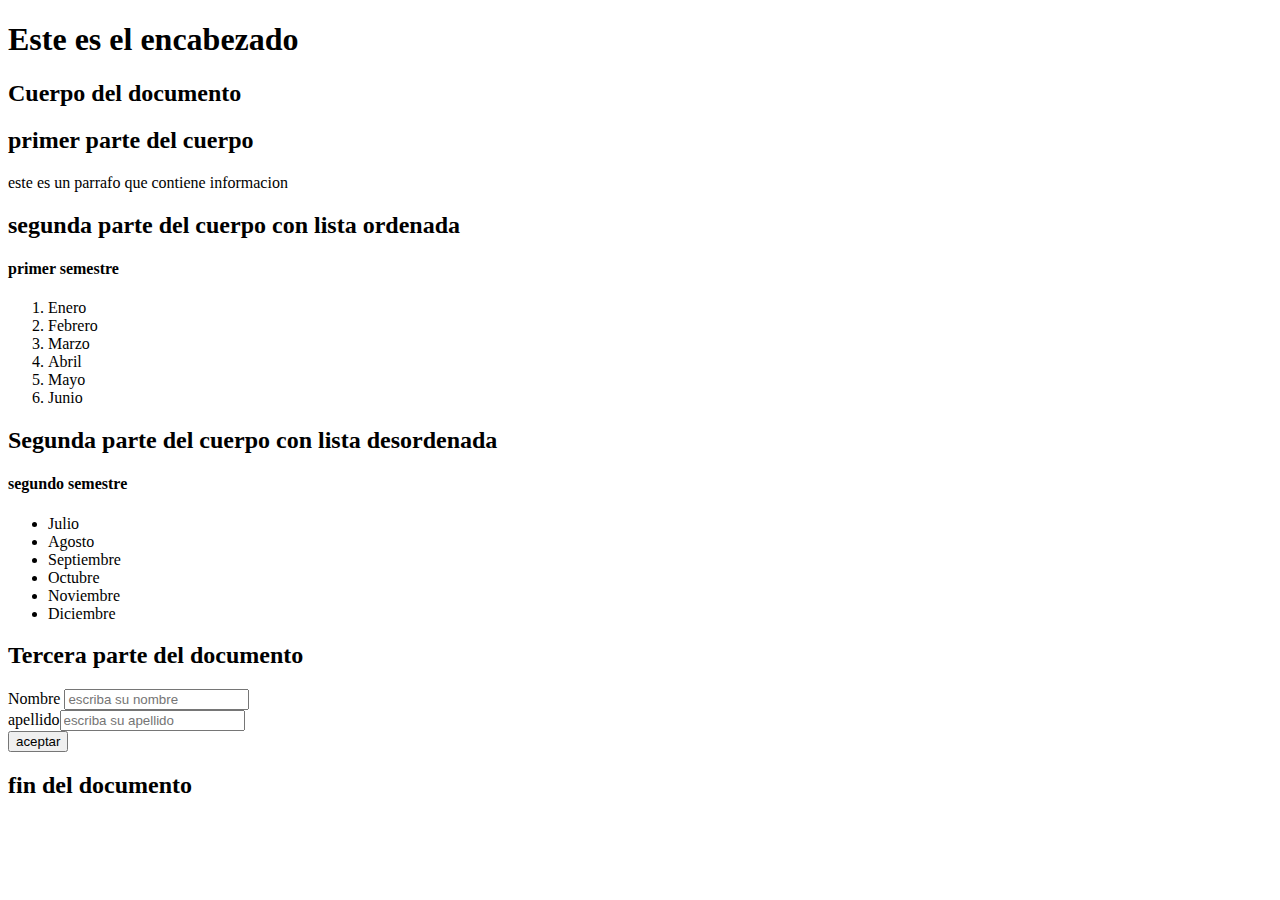
<file: C3 HTML/index.html>
<!DOCTYPE html>
<html lang="en">
<head>
    <meta charset="UTF-8">
    <meta name="viewport" content="width=device-width, initial-scale=1.0">
    <title>Document</title>
</head>
<body>
    <header>
        <h1> Este es el encabezado</h1>
    </header>
    <main>
        <h2>Cuerpo del documento</h2>
        <section>
            <article>
                <h2>primer parte del cuerpo</h2>
                <p>este es un parrafo que contiene informacion</p>
            </article>
            <article>
                <h2> segunda parte del cuerpo con lista ordenada</h2>
                <h4> primer semestre</h4>
                <ol>
                    <li>Enero</li>
                    <li>Febrero</li>
                    <li>Marzo </li>
                    <li>Abril</li>
                    <li>Mayo</li>
                    <li>Junio</li>
                </ol>
                <h2>Segunda parte del cuerpo con lista desordenada</h2>
                <h4>segundo semestre</h4>
                <ul>
                    <li>Julio</li>
                    <li>Agosto</li>
                    <li>Septiembre</li>
                    <li>Octubre</li>
                    <li>Noviembre</li>
                    <li>Diciembre</li>
                </ul>
            </article>
            <article>
                <h2>Tercera parte del documento</h2>
                <form action="">
                    <label for="" >Nombre <input type="text" name="" placeholder="escriba su nombre" id=""></label>
                </form>
                <form action="">
                    <label for="" >apellido<input type="text" name="" placeholder="escriba su apellido" id=""></label>
                </form>
                <input type="button" value="aceptar">
            </article>

            <footer>
                <h2>fin del documento</h2>
            </footer>
        </section>
    </main>

    <footer>

    </footer>
</body>
</html>
</file>
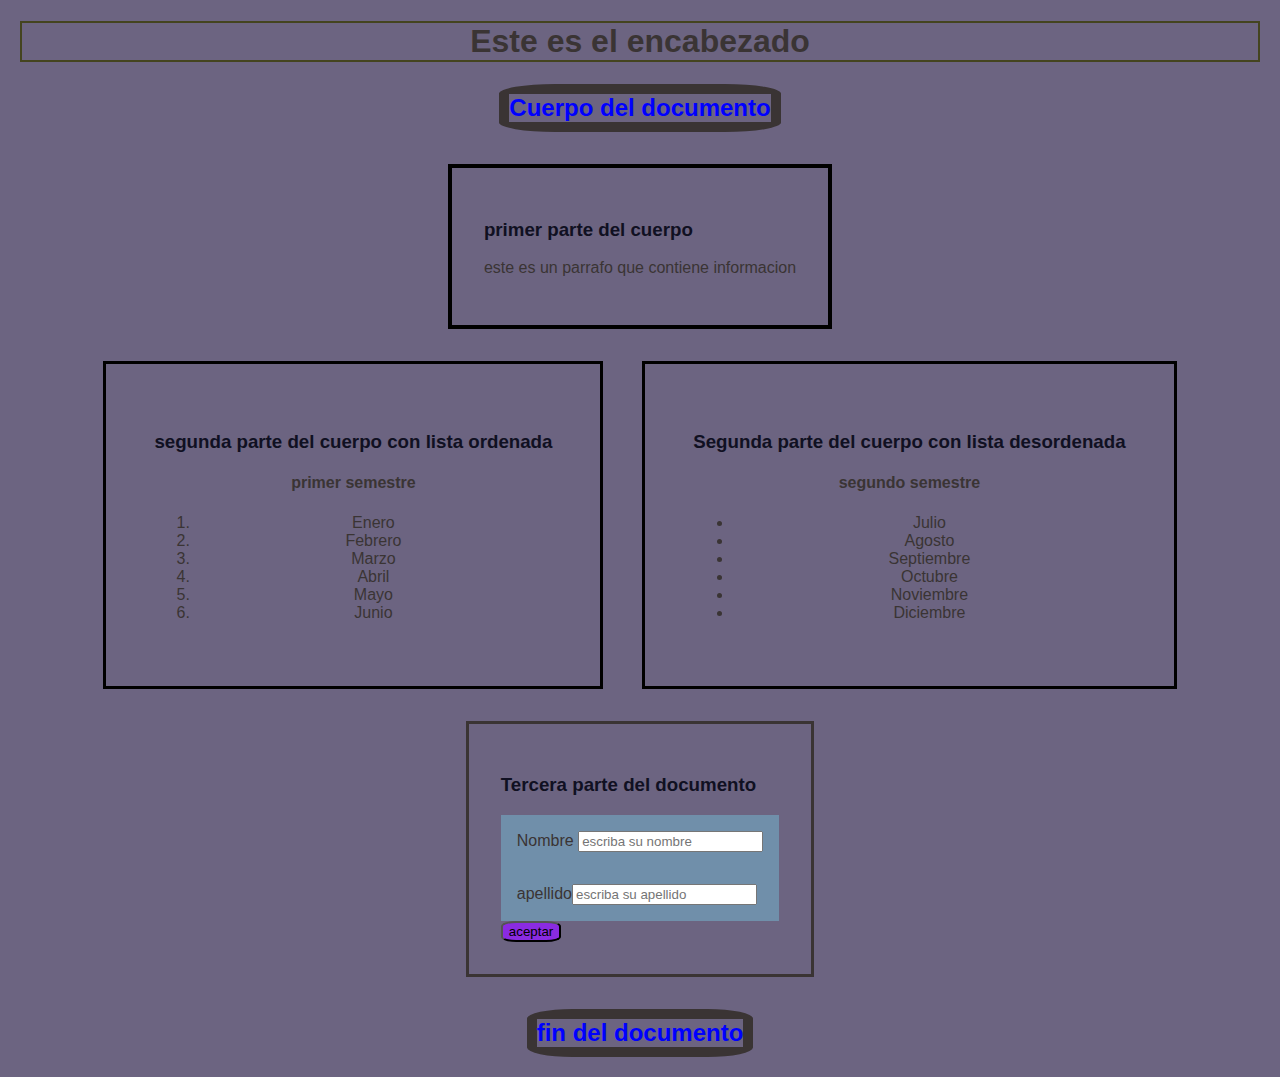
<file: ejercicios/index.html>
<!DOCTYPE html>
<html lang="en">

<head>
    <meta charset="utf-8">
    <title>ESDA-Eastern Shore Driving Academy </title>
    <meta content="width=device-width, initial-scale=1.0" name="viewport">  
    <link href="styles.css" rel="stylesheet">
</head>

<body>
    <header>
        <h1> Este es el encabezado</h1>
    </header>
    <main>
        <h2>Cuerpo del documento</h2>
        <section>
            <article id="art-1">
                <h3>primer parte del cuerpo</h3>
                <p>este es un parrafo que contiene informacion</p>
            </article>
            <article id="art-2">
                <div class="list">
                <h3> segunda parte del cuerpo con lista ordenada</h3>
                <h4> primer semestre</h4>
                <ol>
                    <li>Enero</li>
                    <li>Febrero</li>
                    <li>Marzo </li>
                    <li>Abril</li>
                    <li>Mayo</li>
                    <li>Junio</li>
                </ol>
            </div>
            <div class="list">
                <h3>Segunda parte del cuerpo con lista desordenada</h3>
                <h4>segundo semestre</h4>
                <ul>
                    <li>Julio</li>
                    <li>Agosto</li>
                    <li>Septiembre</li>
                    <li>Octubre</li>
                    <li>Noviembre</li>
                    <li>Diciembre</li>
                </ul>
            </div>
            </article>
            <article id="art-3">
                <h3>Tercera parte del documento</h3>
                <div>
                <form class="form" action="">
                    <label for="" >Nombre <input type="text" name="" placeholder="escriba su nombre" id=""></label>
                </form>
                <form class="form" action="">
                    <label for="" >apellido<input type="text" name="" placeholder="escriba su apellido" id=""></label>
                </form>
                <input class="btn" type="button" value="aceptar">
            </div>
            </article>
        </section>
    </main>
            <footer>
                <h2>fin del documento</h2>
            </footer>

</body>

</html>
</file>
<file: ejercicios/styles.css>
body {
    font-family: 'Arial', sans-serif;
    background-color: #6c6481;
    color: #3a3434;
    margin: 20px;
  }
h1{
  text-align: center;
  border: 2px solid rgb(68, 68, 31);
}
h2{
  align-items: center;
  text-align: center;
  color: blue;
  border: 10px solid #3a3434;
  border-radius: 20%;
  width:fit-content;
  margin: auto;
}
h3{
  color:rgb(16, 16, 34)

}

section{
  padding: 2rem;
}
article{
  padding: 2rem;
}
#art-1{
  align-items: center;
  margin: auto;
  border: 4px solid black;
  width: fit-content;  

}
#art-2{
  display: flex;
  justify-content: space-around;
}
#art-3{
  border: 3px solid #3a3434 ;
  width: fit-content;
  margin: auto;
}

.list{
  width: fit-content;
  border: 3px solid black ;
  padding: 3rem;
  text-align: center;
  transition: 1s;
}
.list:hover{
  background-color: rgb(47, 37, 87);
}
.form{
background-color: rgb(112, 143, 170);
padding: 1rem;

}
.btn{
  background-color: blueviolet;
  border-radius: 25%;
}
.btn:hover{
  background-color: rgb(105, 148, 204);
}
</file>
